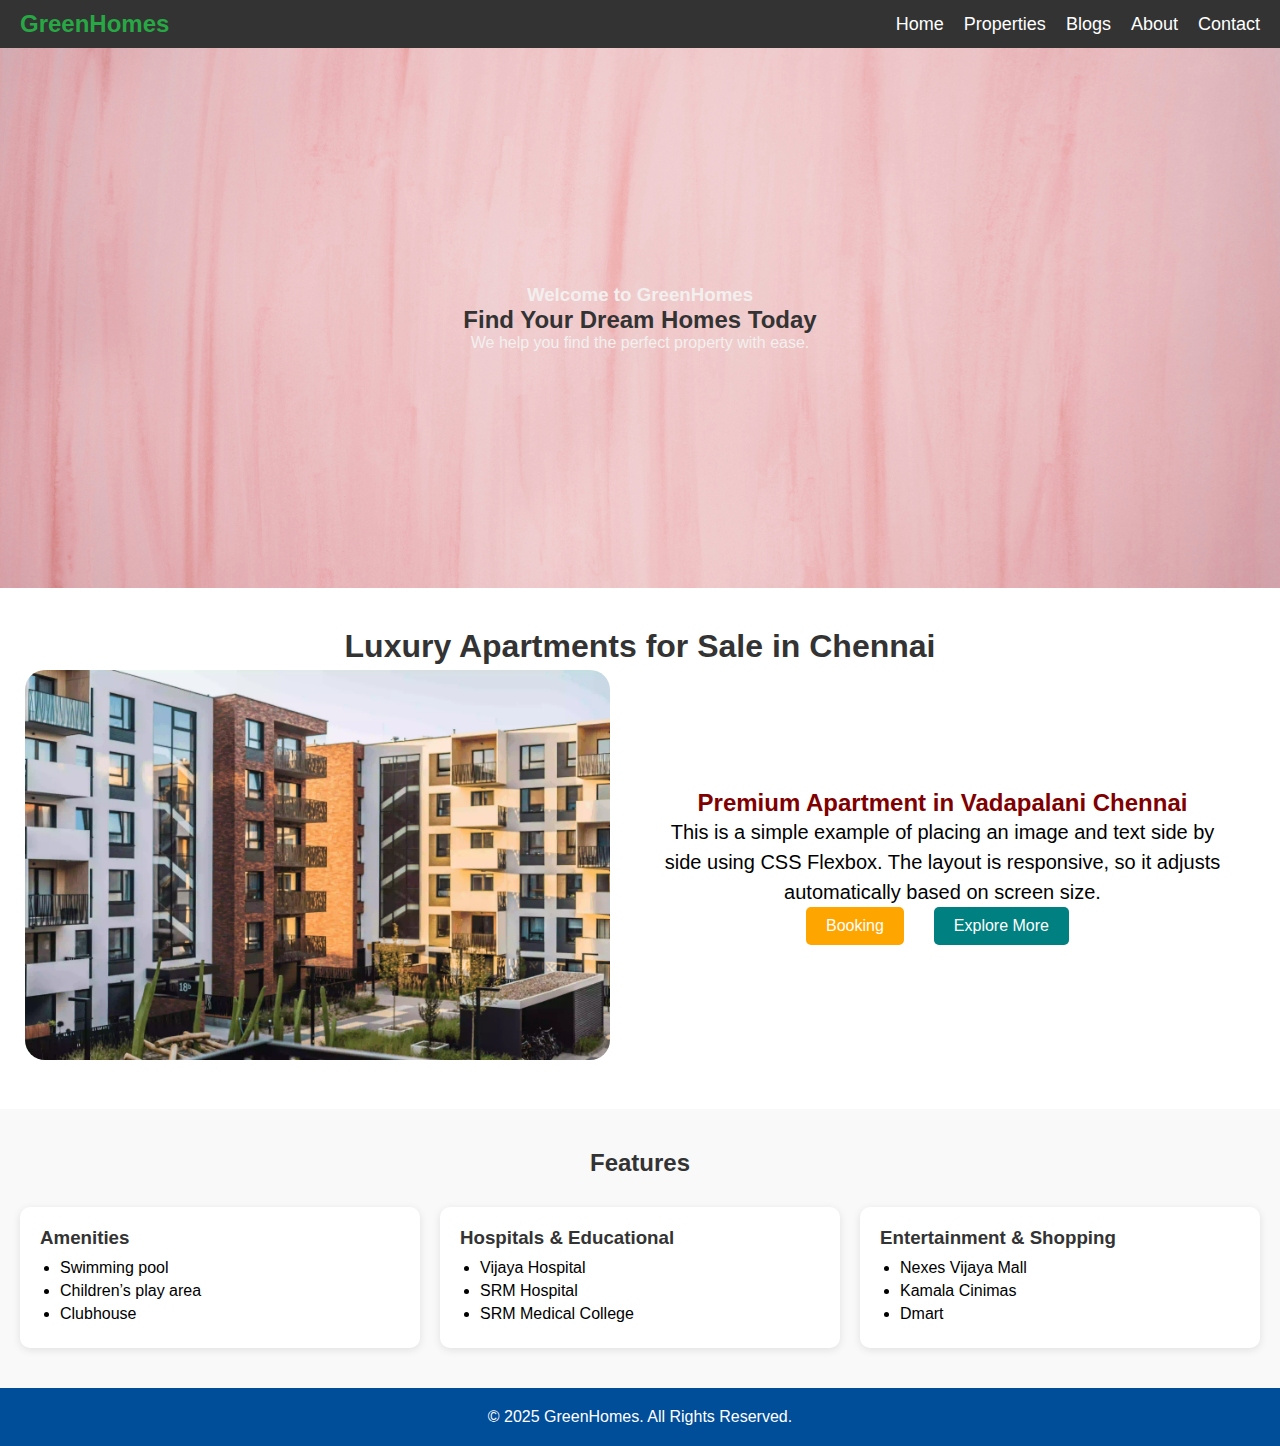
<file: index.html>
<!DOCTYPE html>
<html lang="en">

<head>
  <meta charset="UTF-8">
  <meta name="viewport" content="width=device-width, initial-scale=1.0">
  <title>Luxury Apartments for Sale in Chennai | Greenhomes</title>
  <meta name="description" content="Discover luxury apartments for Sale in Chennai at budget-friendly prices. Greenhomes provides modern designs, top amenities, and a premium lifestyle experience">
  <meta name="robots" content="index, follow">
  <link rel="canonical" href="https://greenhomeschennai.netlify.app/">
  <link rel="alternative" href="https://greenhomeschennai.netlify.app/in/" hreflang="ta-in">
  <link rel="stylesheet" href="style.css">
</head>

<body>

  <!-- Header / Navigation -->
  <header class="header">
    <div class="logo">
      <h2>GreenHomes</h2>
    </div>
    <div class="menu-icon" id="menu-icon">&#9776;</div>
    <nav>
      <ul class="nav-links" id="nav-links">
        <li><a href="index.html">Home</a></li>
        <li><a href="property.html">Properties</a></li>
        <li><a href="blog/blogs.html">Blogs</a></li>
        <li><a href="about.html">About</a></li>
        <li><a href="contact.html">Contact</a></li>
      </ul>
    </nav>
  </header>

  <!-- Home Content -->
  <section class="hero">
    <h3>Welcome to GreenHomes</h3>
    <h2>Find Your Dream Homes Today</h2>
    <p>We help you find the perfect property with ease.</p>
  </section>

  <!-- Apartment Features Section -->
  <section class="apartments">
    <h1>Luxury Apartments for Sale in Chennai</h1>
    <div class="container">
      <div class="image-box">
        <img src="images/apartments-for-sale-in-chennai.webp" alt="Luxury apartments for sale in Chennai with premium amenities" title="apartments for sale in chennai">
      </div>
      <div class="text-box">
        <h2>Premium Apartment in Vadapalani Chennai</h2>
        <p>
          This is a simple example of placing an image and text side by side
          using CSS Flexbox. The layout is responsive, so it adjusts automatically based on screen size.
        </p>
        <div class="button-group">
          <button onclick="window.location.href='contact.html'" class="btn btn-booking">Booking</button>
          <button onclick="window.location.href='services.html'" class="btn btn-explore">Explore More</button>
        </div>
      </div>
    </div>
  </section>

  <section class="features">
  <h2>Features</h2>
  <div class="features-container">
    <div class="feature-box">
      <h3>Amenities</h3>
      <ul>
        <li>Swimming pool</li>
        <li>Children’s play area</li>
        <li>Clubhouse</li>
      </ul>
    </div>
    <div class="feature-box">
      <h3>Hospitals & Educational</h3>
      <ul>
        <li>Vijaya Hospital</li>
        <li>SRM Hospital</li>
        <li>SRM Medical College</li>
      </ul>
    </div>
    <div class="feature-box">
      <h3>Entertainment & Shopping</h3>
      <ul>
        <li>Nexes Vijaya Mall</li>
        <li>Kamala Cinimas</li>
        <li>Dmart
        </li>
      </ul>
    </div>
  </div>
</section>

  <footer>
    <p>&copy; 2025 GreenHomes. All Rights Reserved.</p>
  </footer>

  <script src="script.js"></script>
</body>

</html>
</file>
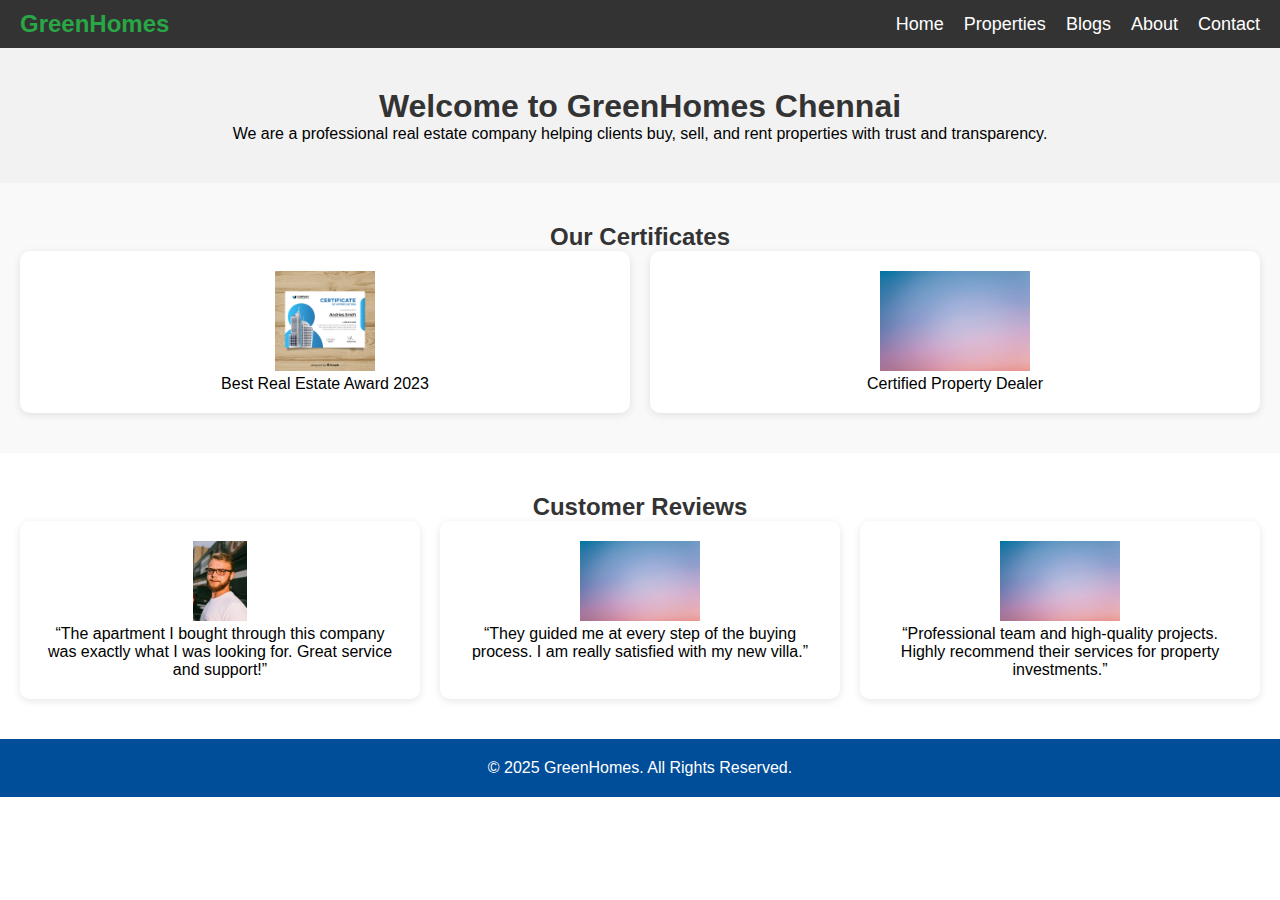
<file: about.html>
<!DOCTYPE html>
<html lang="en">

<head>
  <meta charset="UTF-8">
  <meta name="viewport" content="width=device-width, initial-scale=1.0">
  <!-- Google tag (gtag.js) -->
<script async src="https://www.googletagmanager.com/gtag/js?id=G-HECKN3WYPX"></script>
<script>
  window.dataLayer = window.dataLayer || [];
  function gtag(){dataLayer.push(arguments);}
  gtag('js', new Date());

  gtag('config', 'G-HECKN3WYPX');
</script>
  <meta name="description"
    content="Discover GreenHomes, a trusted real estate company in Chennai. We provide luxury apartments, customised interiors, and quality living solutions.">
  <title>About Us | Greenhomes Chennai Real Estate</title>
  <meta name="robots" content="index, follow">
  <link rel="stylesheet" href="style.css">
</head>

<body>

  <!-- Header / Navigation -->
  <header class="header">
    <div class="logo">
      <h2>GreenHomes</h2>
    </div>
    <div class="menu-icon" id="menu-icon">&#9776;</div>
    <nav>
      <ul class="nav-links" id="nav-links">
        <li><a href="index.html">Home</a></li>
        <li><a href="property.html">Properties</a></li>
        <li><a href="blog/">Blogs</a></li>
        <li><a href="about.html">About</a></li>
        <li><a href="contact.html">Contact</a></li>
      </ul>
    </nav>
  </header>

  <!-- About Content -->
  <section class="about">
    <h1>Welcome to GreenHomes Chennai</h1>
    <p>We are a professional real estate company helping clients buy, sell, and rent properties with trust and transparency.</p>
  </section>

  <!-- Certificates Section -->
  <section class="certificates">
    <h2>Our Certificates</h2>
    <div class="certificate-container">
      <div class="certificate">
        <img src="images/certificate of greenhomes.jpg" alt="Best Real Estate Award 2023" height="100">
        <p>Best Real Estate Award 2023</p>
      </div>
      <div class="certificate">
        <img src="images/sample-image.jpg" alt="Certified Property Dealer" height="100">
        <p>Certified Property Dealer</p>
      </div>
    </div>
  </section>

  <!-- Customer Reviews Section -->
  <section class="reviews">
    <h2>Customer Reviews</h2>
    <div class="review-container">
      <div class="review">
        <img src="images/coustomer-review-about-greenhomes.webp" alt="coustomer-review-about-greenhomes" title="coustomer-review-about-greenhomes" height="80">
        <p>“The apartment I bought through this company was exactly what I was looking for. Great service and support!”</p>
      </div>
      <div class="review">
        <img src="images/sample-image.jpg" alt="Customer 2" height="80">
        <p>“They guided me at every step of the buying process. I am really satisfied with my new villa.”</p>
      </div>
      <div class="review">
        <img src="images/sample-image.jpg" alt="Customer 3" height="80">
        <p>“Professional team and high-quality projects. Highly recommend their services for property investments.”</p>
      </div>
    </div>
  </section>

  <!-- Footer -->
  <footer>
    <p>&copy; 2025 GreenHomes. All Rights Reserved.</p>
  </footer>

  <script src="script.js"></script>
</body>

</html>
</file>
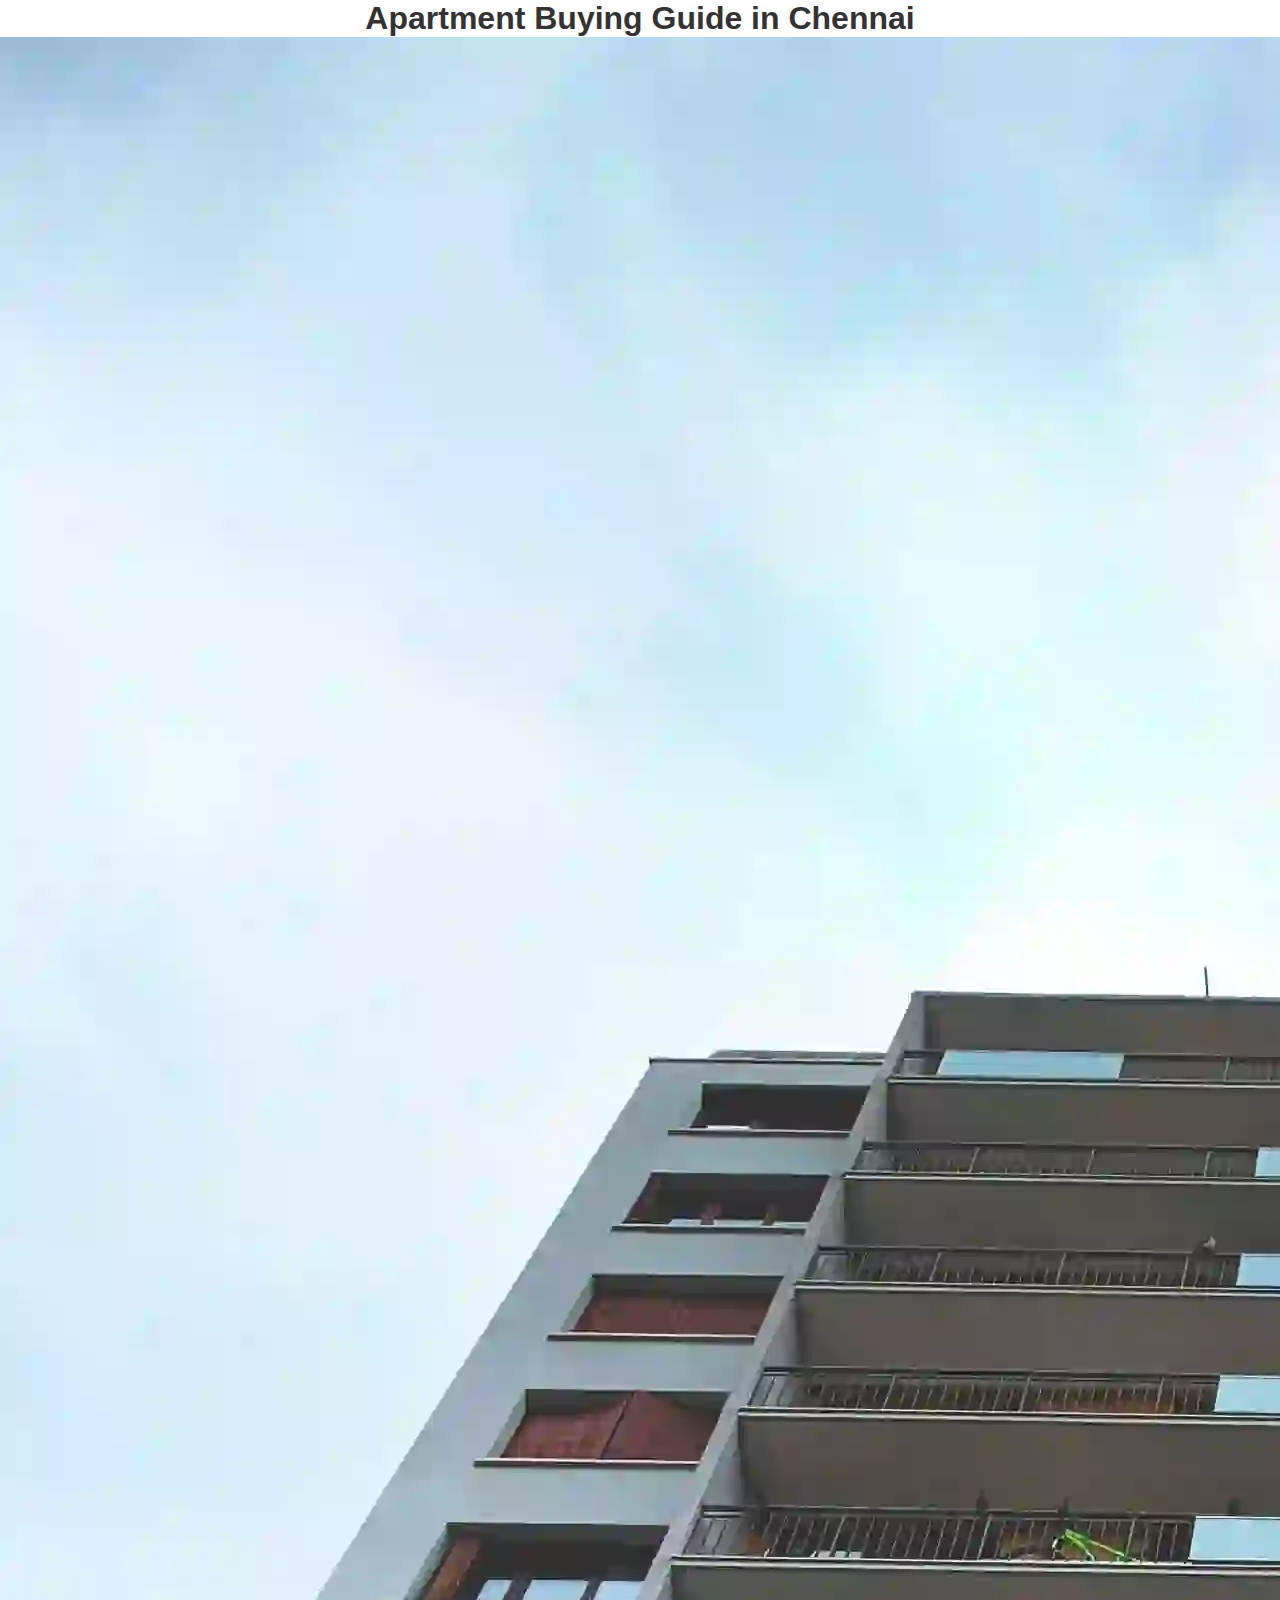
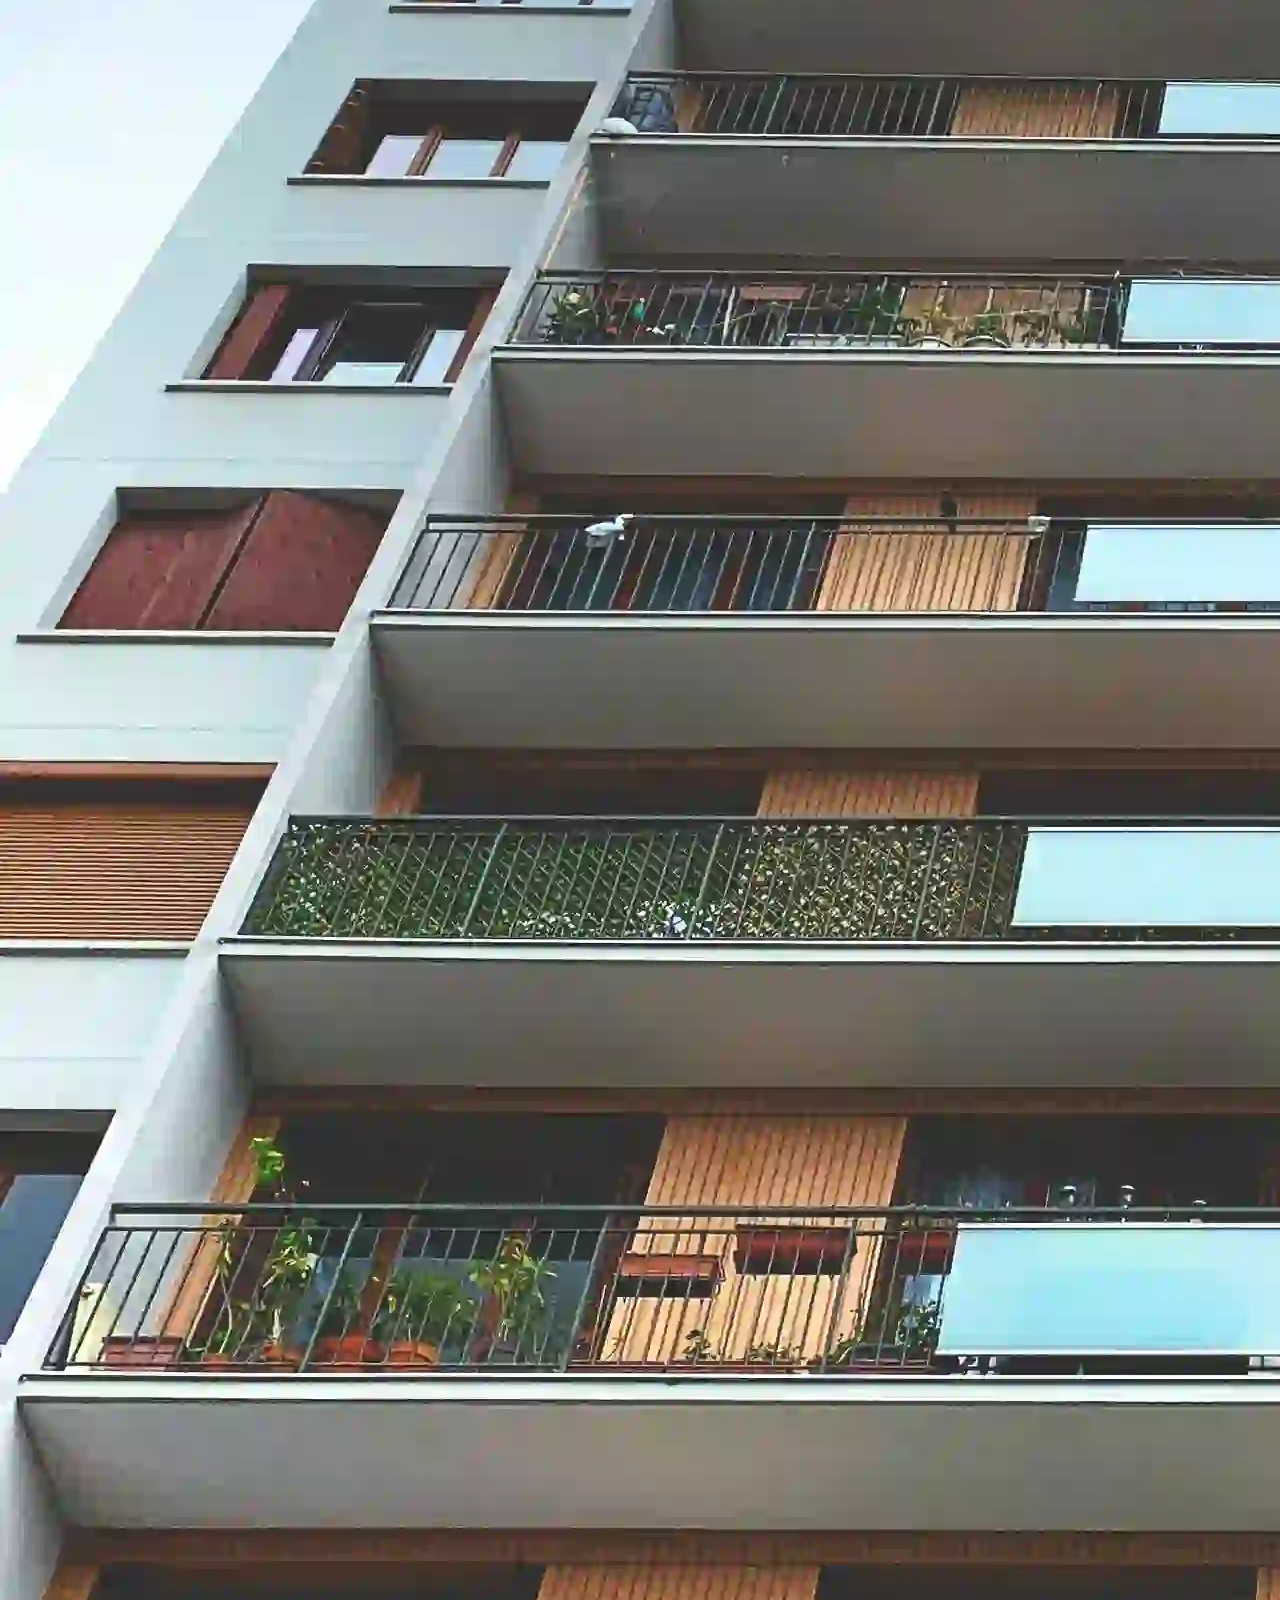
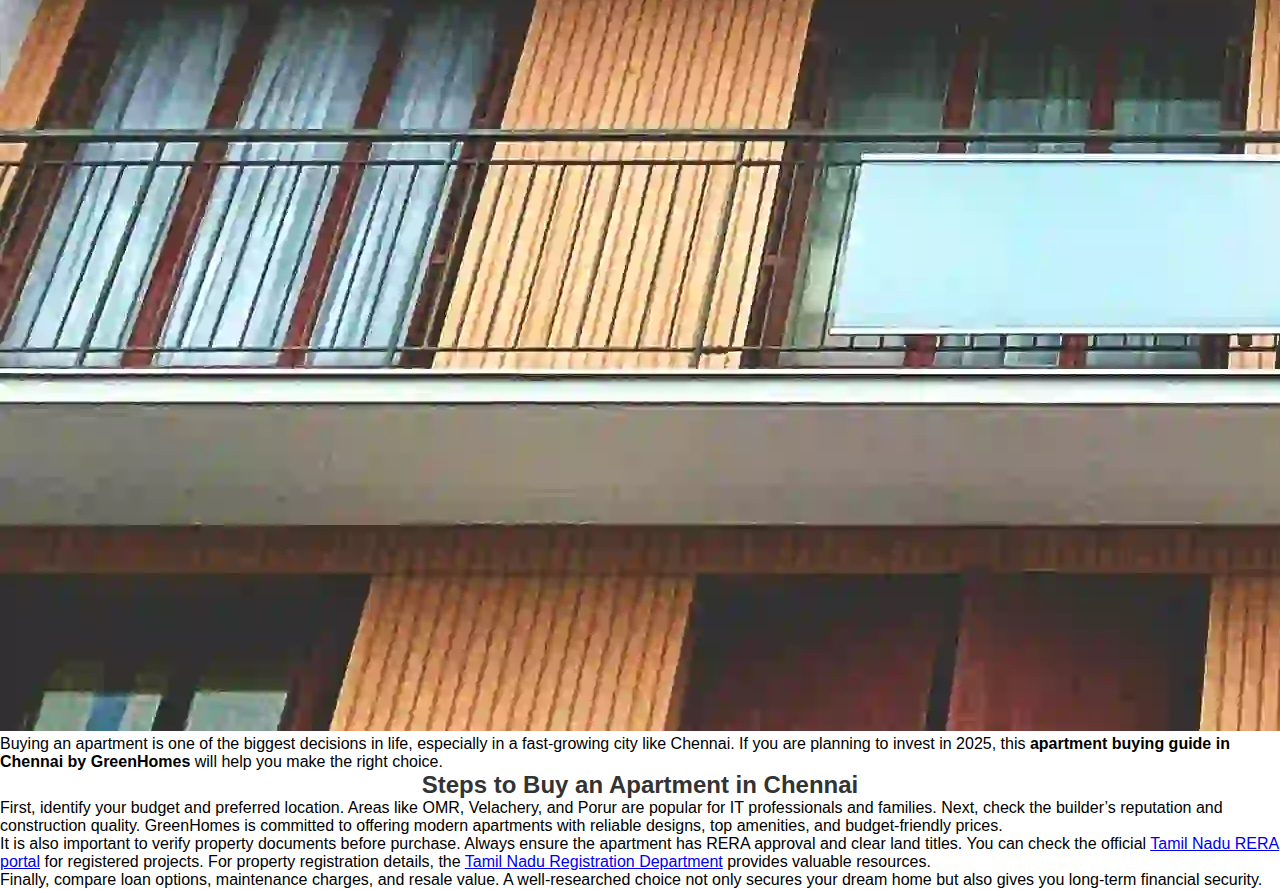
<file: blog1.html>
<!DOCTYPE html>
<html lang="en">
<head>
    <meta charset="UTF-8">
    <meta name="viewport" content="width=device-width, initial-scale=1.0">
    <title>Apartment Buying Guide in Chennai by GreenHomes</title>
    <meta name="description" content="Apartment Buying Guide in Chennai by GreenHomes 2025. Learn budget tips, RERA checks, and property buying steps for a safe investment.">
     <link rel="stylesheet" href="style.css">
      <script src="script.js"></script>

</head>
<body>
    <section class="blog1">
    <h1>Apartment Buying Guide in Chennai</h1>
    <img src="images/buy-3bhk-flats-chennai.webp" alt="Apartment Guide">
    <p>
     <p>
          Buying an apartment is one of the biggest decisions in life, especially in a fast-growing city like Chennai. If you are planning to invest in 2025,
          this <strong>apartment buying guide in Chennai by GreenHomes</strong> will help you make the right choice.
        </p>

        <h2>Steps to Buy an Apartment in Chennai</h2>

        <p>
          First, identify your budget and preferred location. Areas like OMR, Velachery, and Porur are popular for IT professionals and families. Next, check the
          builder’s reputation and construction quality. GreenHomes is committed to offering modern apartments with reliable designs, top amenities, and
          budget-friendly prices.
        </p>

        <p>
          It is also important to verify property documents before purchase. Always ensure the apartment has RERA approval and clear land titles. You can check the
          official <a href="https://www.tnrera.in" target="_blank" rel="noopener">Tamil Nadu RERA portal</a> for registered projects. For property registration
          details, the <a href="https://tnreginet.gov.in" target="_blank" rel="noopener">Tamil Nadu Registration Department</a> provides valuable resources.
        </p>

        <p>
          Finally, compare loan options, maintenance charges, and resale value. A well-researched choice not only secures your dream home but also gives you
          long-term financial security.
        </p>
      </section>
    </p>
  </section>
</body>
</html>
</file>
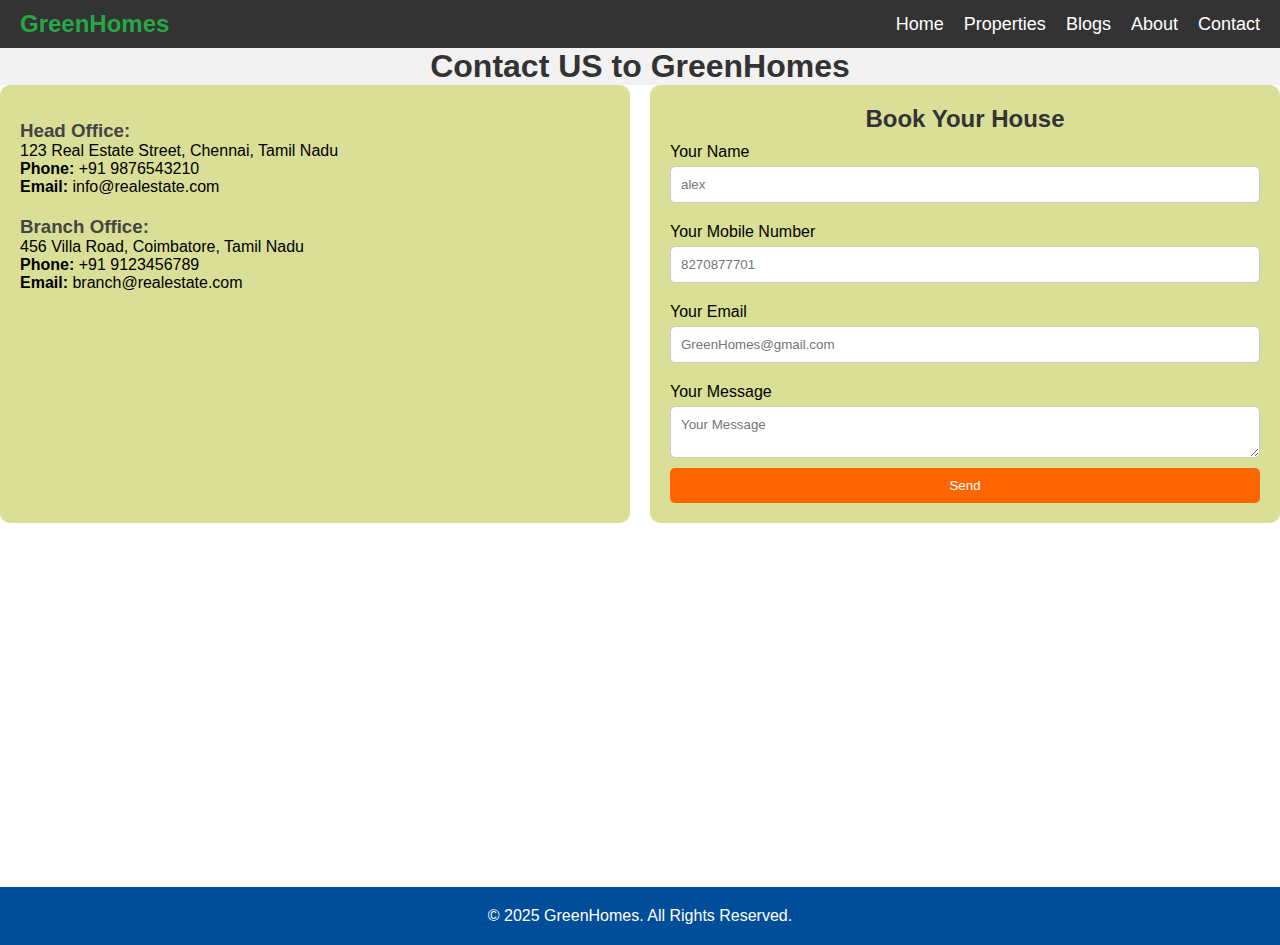
<file: contact.html>
<!DOCTYPE html>
<html lang="en">
<head>
  <meta charset="UTF-8">
  <meta name="viewport" content="width=device-width, initial-scale=1.0">
  <!-- Google tag (gtag.js) -->
<script async src="https://www.googletagmanager.com/gtag/js?id=G-HECKN3WYPX"></script>
<script>
  window.dataLayer = window.dataLayer || [];
  function gtag(){dataLayer.push(arguments);}
  gtag('js', new Date());

  gtag('config', 'G-HECKN3WYPX');
</script>
  <meta name="description" content="Contact GreenHomes Chennai for inquiries via phone or email today">
  <title>Contact Us | Greenhomes Chennai Real Estate</title>
  <link rel="stylesheet" href="style.css">
</head>
<body>

  <!-- Header -->
  <header class="header">
    <div class="logo">
      <h2>GreenHomes</h2>
    </div>
    <div class="menu-icon" id="menu-icon">&#9776;</div>
    <nav>
      <ul class="nav-links" id="nav-links">
        <li><a href="index.html">Home</a></li>
        <li><a href="property.html">Properties</a></li>
        <li><a href="blog/blogs.html">Blogs</a></li>
        <li><a href="about.html">About</a></li>
        <li><a href="contact.html">Contact</a></li>
      </ul>
    </nav>
  </header>

  <!-- Contact Content -->
  <section class="contact">
   <!-- <div class="container2"> -->
    <h1>Contact US to GreenHomes</h1>
  </section>
    <!-- 2 Columns: Address + Booking Form -->
    <div class="contact-row">
      
      <!-- Address Column -->
      <div class="contact-col">
       <address>
          <h3>Head Office:</h3>
          <p>123 Real Estate Street, Chennai, Tamil Nadu</p>
          <p><strong>Phone:</strong> +91 9876543210</p>
          <p><strong>Email:</strong> info@realestate.com</p>
        </address>

        <address>
          <h3>Branch Office:</h3>
          <p>456 Villa Road, Coimbatore, Tamil Nadu</p>
          <p><strong>Phone:</strong> +91 9123456789</p>
          <p><strong>Email:</strong> branch@realestate.com</p>
        </address>
      </div>
      
      <!-- Booking Form Column -->
      <div class="contact-col">
        <h2>Book Your House</h2>
        <form>
          <label>Your Name</label>
          <input type="text" placeholder="alex" required>

          <label>Your Mobile Number</label>
          <input type="tel" placeholder="8270877701" required>
          
          <label>Your Email</label>
          <input type="email" placeholder="GreenHomes@gmail.com" required>
          
          <label>Your Message</label>
          <textarea placeholder="Your Message" required></textarea>
          
          <button type="submit">Send</button>
        </form>
      </div>
      
    </div>

      <div class="map-container">
        <iframe 
          src="https://www.google.com/maps/embed?pb=!1m18!1m12!1m3!1d3888.123456!2d80.2785!3d13.0827!2m3!1f0!2f0!3f0!3m2!1i1024!2i768!4f13.1!3m3!1m2!1s0x3a5267f0d2f2a5%3A0xabcdef123456!2sChennai!5e0!3m2!1sen!2sin!4v1690000000000" 
          width="100%" height="300" style="border:0;" allowfullscreen="" loading="lazy">
        </iframe>
      </div>
      
    

  <footer>
      <p>&copy; 2025 GreenHomes. All Rights Reserved.</p>
  </footer>
  <script src="script.js"></script>
</body>
</html>
</file>
<file: style.css>
/* Basic Reset */
/* Reset */
* {
  margin: 0;
  padding: 0;
  box-sizing: border-box;
  font-family: Arial, sans-serif;
}

/* Header */
.header {
  display: flex;
  justify-content: space-between;
  align-items: center;
  padding: 10px 20px;
  background-color: #333;
  color: white;
  position: relative;
}

.logo h2 {
  font-size: 24px;
  color: #28a745;
}

/* Nav links for large screens */
.nav-links {
  list-style: none;
  display: flex;
  gap: 20px;
}

.nav-links li a {
  color: white;
  text-decoration: none;
  font-size: 18px;
}

.menu-icon {
  display: none;
  font-size: 28px;
  cursor: pointer;
}

/* Hero Section */
.hero {
  text-align: center;
  padding: 60px 20px;
  background-color: #f4f4f4;
}

/* Apartment Section */
.apartments {
  padding: 40px 20px;
}

.container {
  display: flex;
  gap: 20px;
  flex-wrap: wrap;
  align-items: center;
}

.image-box {
  flex: 1;
  min-width: 250px;
}

.image-box img {
  width: 100%;
  border-radius: 10px;
}

.text-box {
  flex: 1;
  min-width: 250px;
}

.button-group button {
  padding: 10px 20px;
  margin-right: 10px;
  border: none;
  cursor: pointer;
  border-radius: 5px;
}

.btn-booking {
  background-color: #28a745;
  color: white;
}

.btn-explore {
  background-color: #007bff;
  color: white;
}
.features {
  padding: 40px 20px;
  background-color: #f9f9f9;
  text-align: center;
}

.features h2 {
  margin-bottom: 30px;
}

.features-container {
  display: flex;
  gap: 20px;
  flex-wrap: wrap;
  justify-content: center;
}

.feature-box {
  flex: 1;
  min-width: 200px;
  background-color: #fff;
  padding: 20px;
  border-radius: 10px;
  box-shadow: 0 2px 8px rgba(0,0,0,0.1);
  text-align: left;
}

.feature-box h3 {
  margin-bottom: 10px;
  color: #333;
}

.feature-box ul {
  list-style: disc;
  padding-left: 20px;
}

.feature-box ul li {
  margin-bottom: 5px;
}


/* Footer */
footer {
  text-align: center;
  padding: 20px;
  background-color: #333;
  color: white;
}

/* Responsive Navigation */
@media (max-width: 768px) {
  .nav-links {
    display: none;
    flex-direction: column;
    width: 200px;
    background-color: #444;
    position: absolute;
    top: 60px;
    right: 0;
    padding: 10px;
    border-radius: 5px;
  }

  .nav-links.active {
    display: flex;
  }

  .nav-links li {
    margin: 10px 0;
  }

  .menu-icon {
    display: block;
  }
}


.about,
.services,
.contact {
  background-color: #f2f2f2;
  /* margin-top: 20px; */
}

/* landing page or Home Or Hero section */
.hero {
  background-image: url('images/greenhomes.jpg');
  /* replace with your image path */
  background-size: cover;
  /* make it cover the whole section */
  background-position: center;
  /* keep image centered */
  background-repeat: no-repeat;
  height: 60vh;
  /* full screen height for landing page */
  display: flex;
  flex-direction: column;
  justify-content: center;
  /* center text vertically */
  align-items: center;
  /* center text horizontally */
  color: hsl(30, 12%, 94%);
  /* text color for readability */
  text-align: center;
}

.container {
  display: flex;
  /* arrange children side by side */
  align-items: center;
  /* vertically center content */
  justify-content: space-between;
  max-width: 1300px;
  margin: px auto;
  /* center on page */
  /* border: 2px solid black; */
  padding: 5px;
}

.image-box {
  flex: 1;
  /* take equal space */
  text-align: center;
}

.image-box img {
  max-width: 100%;
  /* responsive image */
  height: auto;
  border-radius: 20px;
}

.text-box {
  flex: 1;
  padding: 20px;
  text-align: center;
}

.text-box h2 {
  color: maroon;
}

.text-box p {
  font-size: 20px;
  line-height: 1.5;
}

.button-group {
  display: flex;
  justify-content: center;
  gap: 20px;
  /* space between buttons */
}

.btn {
  padding: 15px 40px;
  border: none;
  border-radius: 5px;
  cursor: pointer;
  font-size: 16px;
}

.btn-booking {
  background-color: orange;
  color: white;
}

.btn-explore {
  background-color: teal;
  color: white;
}

.btn:hover {
  opacity: 0.8;
}

 .blog-section {
      max-width: 1100px;
      margin: auto;
      padding: 40px 20px;
    }

    .blog-section h1 {
      text-align: center;
      color: #333;
      margin-bottom: 40px;
    }

    .blog-container {
      display: flex;
      flex-wrap: wrap;
      gap: 20px;
      justify-content: space-between;
    }

    .blog-post {
      background: #fff;
      border-radius: 10px;
      box-shadow: 0 4px 8px rgba(0,0,0,0.1);
      width: 32%;
      padding: 20px;
      transition: 0.3s ease;
    }

    .blog-post:hover {
      transform: translateY(-5px);
    }

    .blog-post img {
      width: 100%;
      border-radius: 10px;
      margin-bottom: 15px;
    }

    .blog-post h2 {
      font-size: 20px;
      margin-bottom: 10px;
      color: #222;
    }

    .blog-post p {
      font-size: 14px;
      color: #555;
      margin-bottom: 15px;
    }

    .read-more {
      text-decoration: none;
      color: #fff;
      background: #ff6600;
      padding: 8px 15px;
      border-radius: 5px;
      font-size: 14px;
    }

    .read-more:hover {
      background: #e65c00;
    }


/* service page*/
.services {
  background-image: url('images/morden-villa-home.jpg');
  /* replace with your image path */
  background-size: cover;
  /* make it cover the whole section */
  background-position: center;
  /* keep image centered */
  background-repeat: no-repeat;
  height: 60vh;
  /* full screen height for landing page */
  display: flex;
  flex-direction: column;
  justify-content: center;
  /* center text vertically */
  align-items: center;
  /* center text horizontally */
  color: hsl(30, 12%, 94%);
  /* text color for readability */
  text-align: center;
}

.section-heading {
  text-align: center;
  margin: 30px 0;
  color: maroon;
}

.row {
  display: flex;
  /* horizontal layout */
  justify-content: space-between;
  /* space between columns */
  max-width: 1200px;
  margin: 0 auto;
  gap: 20px;
  /* spacing between columns */
}

.column {
  flex: 1;
  /* equal width for all columns */
  background-color: #f9f9f9;
  border: 1px solid #ccc;
  border-radius: 10px;
  text-align: center;
  overflow: hidden;
}

.column img {
  width: 100%;
  height: 200px;
  object-fit: cover;
}

.column-text {
  padding: 15px;
}

.column-text h3 {
  margin: 10px 0;
  color: #333;
}

.column-text p {
  font-size: 14px;
  line-height: 1.5;
  color: #555;
}

/* Responsive: stack vertically on small screens */
@media screen and (max-width: 768px) {
  .row {
    flex-direction: column;
    /* stack vertically */
  }

  .column {
    margin-bottom: 20px;
  }
}

/*about */

.about {
  padding: 40px 20px;
  text-align: center;
}

.about h2 {
  margin-bottom: 20px;
}

/* Certificates Section */
.certificates {
  padding: 40px 20px;
  background-color: #f9f9f9;
  text-align: center;
}

.certificate-container {
  display: flex;
  gap: 20px;
  flex-wrap: wrap;
  justify-content: center;
}

.certificate {
  flex: 1;
  min-width: 180px;
  background: #fff;
  padding: 20px;
  border-radius: 10px;
  box-shadow: 0 2px 8px rgba(0,0,0,0.1);
  text-align: center;
}

/* Reviews Section */
.reviews {
  padding: 40px 20px;
  text-align: center;
}

.review-container {
  display: flex;
  flex-wrap: wrap;
  gap: 20px;
  justify-content: center;
}

.review {
  flex: 1;
  min-width: 200px;
  background: #fff;
  padding: 20px;
  border-radius: 10px;
  box-shadow: 0 2px 8px rgba(0,0,0,0.1);
}

/* Responsive */
@media screen and (max-width: 768px) {
  .certificates {
    flex-direction: column;
  }

  .review {
    flex-direction: column;
    text-align: center;
  }

  .review img {
    margin: 0 0 10px 0;
  }
}
 /* contact page*/
/*.container2 {
    width: 90%;
    max-width: 1100px;
    margin: auto;
    padding: 20px;
  } */

  h1, h2 {
    text-align: center;
    color: #333;
  }

  .contact-row {
    display: flex;
    justify-content: space-between;
    gap: 20px;
    margin-bottom: 60px;
    flex-wrap: wrap;
  }

  .contact-col {
    flex: 1;
    min-width: 300px;
    background: hsl(65, 53%, 73%);
    padding: 20px;
    border-radius: 10px;
  }
   address {
      font-style: normal;
      margin-bottom: 20px;
    }

    .contact-col h3 {
      margin-top: 15px;
      color: #444;
    }

  .contact-col form {
    display: flex;
    flex-direction: column;
  }

  .contact-col label {
    margin: 10px 0 5px 0;
  }

  .contact-col input,
  .contact-col textarea {
    padding: 10px;
    margin-bottom: 10px;
    border-radius: 5px;
    border: 1px solid #ccc;
    resize: vertical;
  }

  .contact-col button {
    padding: 10px;
    background: #ff6600;
    color: #fff;
    border: none;
    border-radius: 5px;
    cursor: pointer;
  }


  .map-container{
    min-width: 300px;
  }

  @media screen and (max-width: 768px) {
    .contact-row{
      flex-direction: column;
    }
  }

/* Footer */
footer {
  background-color: #004d99;
  color: white;
  text-align: center;
  padding: 20px;
}
</file>
